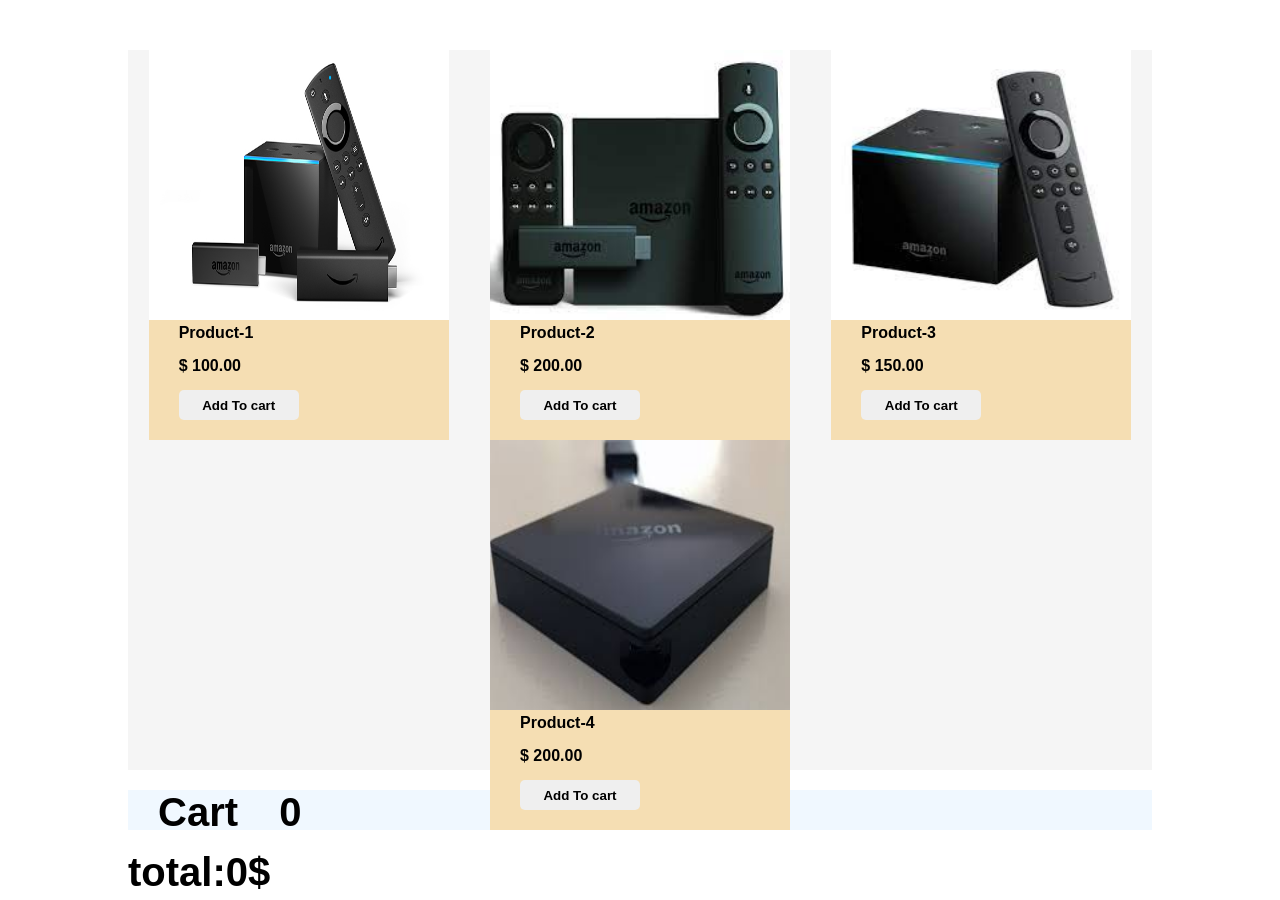
<file: je-final-exam/index.html>
<!DOCTYPE html>
<html lang="en">
<head>
    <meta charset="UTF-8">
    <meta name="viewport" content="width=device-width, initial-scale=1.0">
    <title>Document</title>
    <link rel="stylesheet" href="style.css">
</head>
<body>
    <div class="container">
            <div class="product">
                <img src="img/img-1.jpg" alt="" id="img">
                <span>Product-1</span>
                <p>$ 100.00</p>
                <button onclick="addtocart('Product-1',100)">Add To cart</button>
     
                
            </div>
            <div class="product">
                <img src="img/img-2.jfif" alt="" id="img">
                <span>Product-2</span>
                <p>$ 200.00</p>
                <button onclick="addtocart('Product-2',200)">Add To cart</button>
            </div>
            <div class="product">
                <img src="img/img-3.jfif" alt="">
                <span>Product-3</span>
                <p>$ 150.00</p>
                <button  onclick="addtocart('Product-3',150)">Add To cart</button>
            </div>
            <div class="product">
                <img src="img/img-4.jfif" alt="">
                <span>Product-4</span>
                <p>$ 200.00</p>
                <button  onclick="addtocart('Product-4',200)">Add To cart</button>
            </div>
    </div>
<div class="h1"> <span class="span">Cart</h1> <span id="num">0</span> </div>
    <ul id="cart">

    </ul>
    <div id="total">total:0$</div>
    <script src="script.js"></script>
</body>
</html>
</file>
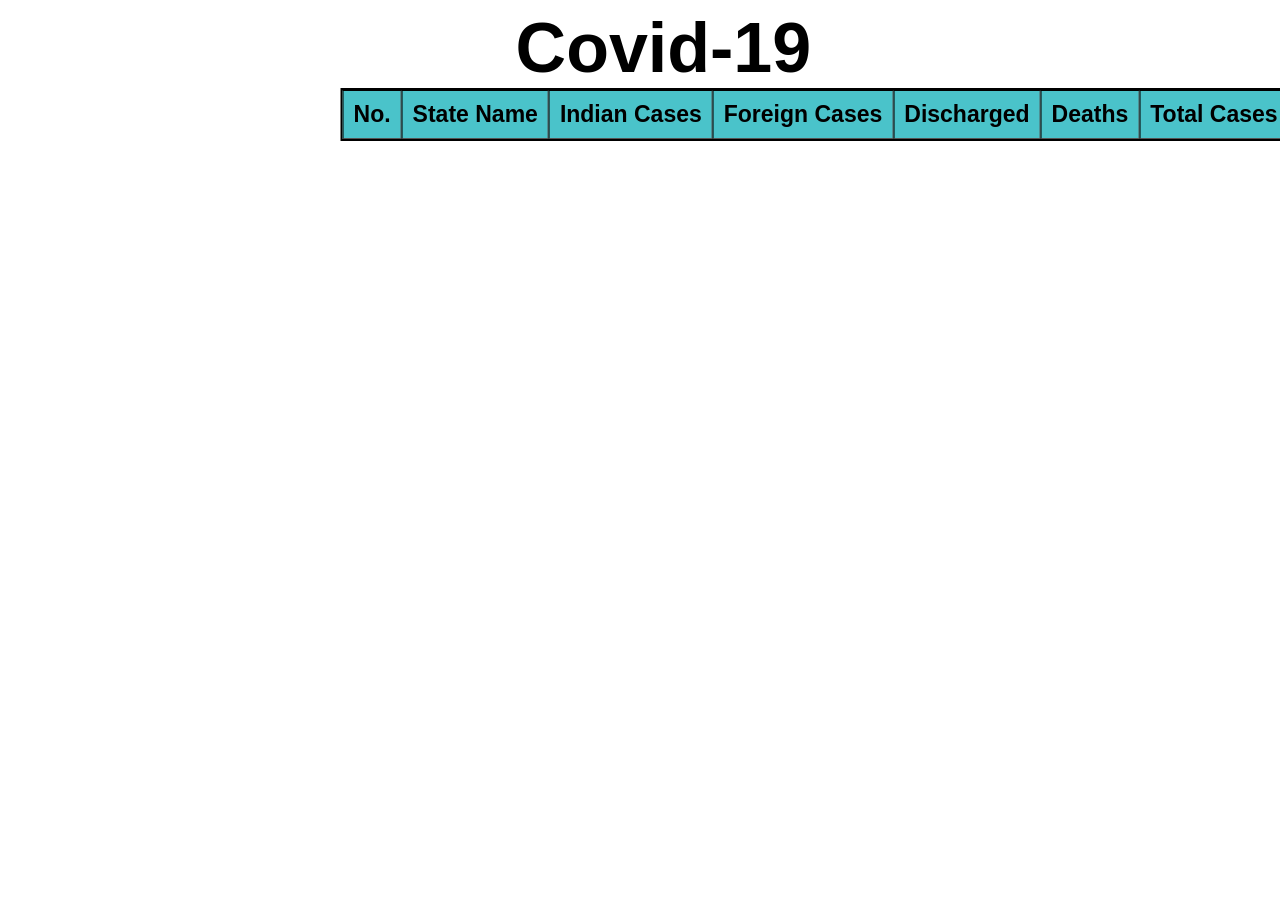
<file: JS-EXAM/index.html>
<!DOCTYPE html>
<html lang="en">
<head>
    <meta charset="UTF-8">
    <meta name="viewport" content="width=device-width, initial-scale=1.0">
    <title>Document</title>
    <!-- CSS link -->
    <link rel="stylesheet" href="style.css">
</head>
<body>

    <table id="tebal" border="1" cellspacing="0" cellpadding="10">
        <Legend>Covid-19</Legend>
        <thead>
            <tr>
                <td>No.</td>
                <td>State Name	</td>
                <td>Indian Cases</td>
                 <td>Foreign Cases</td>
                <td>Discharged</td>
                <td>Deaths</td>
                <td>Total Cases</td>
            </tr>
        </thead>
        <tbody id="tebalBody">
           
        </tbody>
    </table>

    <!-- javaScript link -->
    <script src="script.js"></script>
</body>
</html>
</file>
<file: je-final-exam/style.css>
*{
    margin: 0%;
    padding: 0%;
    box-sizing: border-box;
    font-family: sans-serif;
}
.container{
    height: 80vh;
    width: 80%;
    background-color: whitesmoke;
    display: flex;
    flex-wrap: wrap;
    margin: auto;
    margin-top: 50px;
}
.product{
    height: 390px;
    width: 300px;
    background-color: wheat;
    margin: auto;
}
.product img{
    height: 270px;
    width: 100%;
}
p{
  font-weight: 700;
  margin-left: 30px;
  margin-top: 15px;
}
button{
    font-weight: 700;
    margin-left: 30px;
    margin-top: 15px;
    height: 30px;
    width: 120px;
    border: none;
    border-radius: 5px;
}
.h1{
    height: 40px;
    width: 80%;
    margin: auto;
    margin-top: 20px ;
    background-color: aliceblue;
}
#total{
    width: 80%;
    margin: auto;
    margin-top: 20px    ;
}
ul{
    width: 80%;
    margin: auto;
    margin-top: 15px;
}
span{
    font-weight: 700;
  margin-left: 30px;
}
li{
    list-style: none;
    height: 50px;
    width: 200px;
    background-color: aliceblue;
    text-align: center;
    padding-top: 13px;
}
.span{
    font-size: 40px;
    font-weight: 600;
}
#num{
    height: 50px;
    width: 60px;

    border-radius: 25px;
}
#total{
    font-size: 40px;
    font-weight: 600;
}
</file>
<file: JS-EXAM/style.css>
#tebal{
    background-color: rgb(242, 242, 227);
    border: 2px solid black;
    transform: translate(35%,0%);   
    text-align: center;
}
tr:hover{
    background-color: rgba(214, 151, 151, 0.892);
}
thead{
    font-size: 23px;
    font-weight: 900;
    background-color: rgb(74, 195, 202);
    font-family: 'Lucida Sans', 'Lucida Sans Regular', 'Lucida Grande', 'Lucida Sans Unicode', Geneva, Verdana, sans-serif;
    text-align: center;
}
Legend{
    font-size: 70px;
    font-weight: bold;
    font-family: 'Lucida Sans', 'Lucida Sans Regular', 'Lucida Grande', 'Lucida Sans Unicode', Geneva, Verdana, sans-serif;
    margin-left: 40%;
}
</file>
